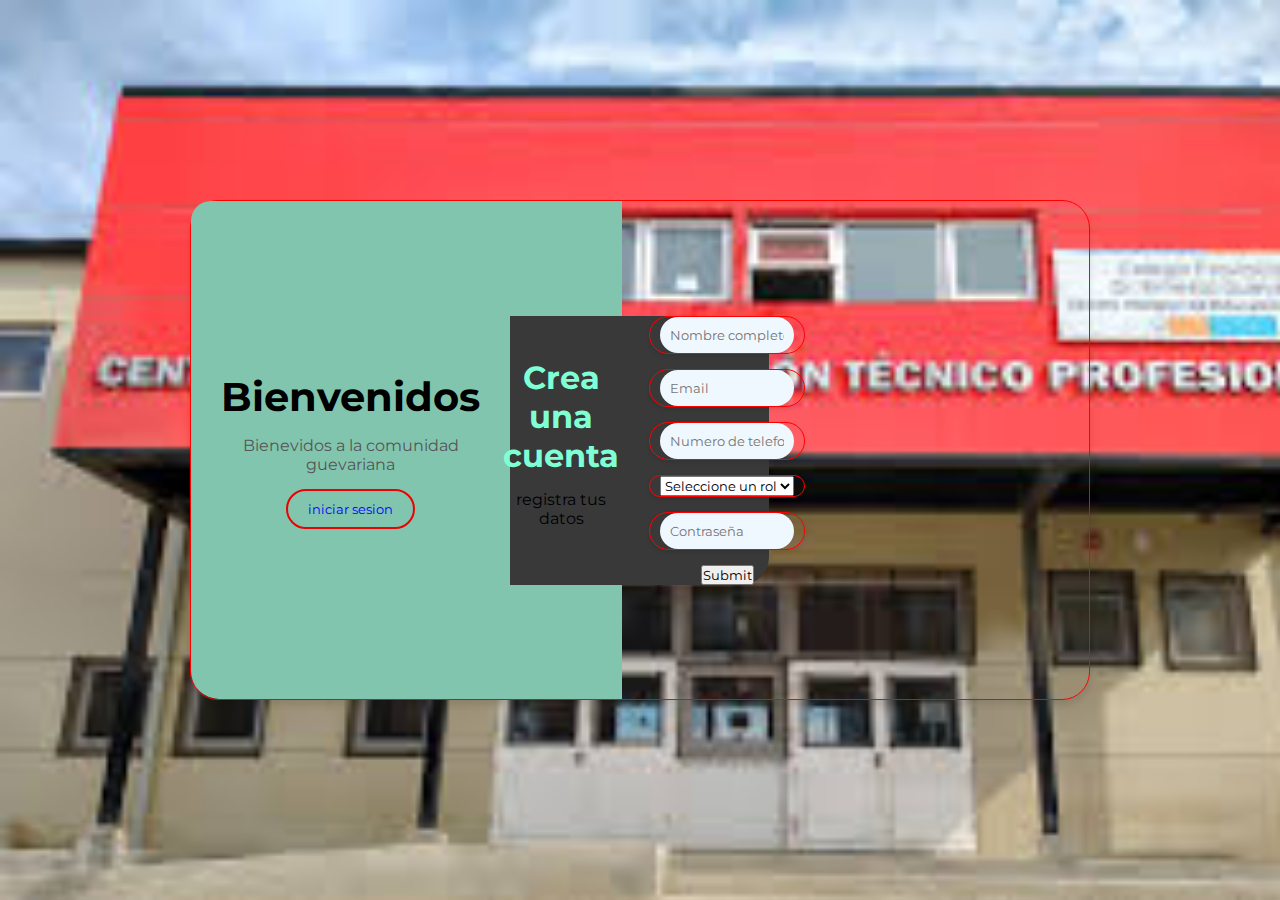
<file: Pagina.html/login e regristo .html>
<!DOCTYPE html>
<html lang="en">

<head>
	<meta charset="UTF-8">
	<meta name="viewport" content="width=device-width, initial-scale=1.0">
	<link rel="preconnect" href="https://fonts.googleapis.com">
	<link rel="preconnect" href="https://fonts.gstatic.com" crossorigin>
	<link
		href="https://fonts.googleapis.com/css2?family=Montserrat:ital,wght@0,100..900;1,100..900&family=Roboto:ital,wght@0,100;0,300;0,400;0,500;0,700;0,900;1,100;1,300;1,400;1,500;1,700;1,900&display=swap"
		rel="stylesheet">
	<title>login</title>
	<link rel="stylesheet" href="Stlyless.css">
</head>

<body>
	<div class="container-form regrister">
		<div class="information">
			<div class="info-childs">
				<h2>Bienvenidos </h2>
				<p>Bienevidos a la comunidad guevariana</p>
				<input type="button" value="iniciar sesion" id="sign-in" >
			</div>
			<div class="form-information">
				<div class="form-information-childs">
					<h2>Crea una cuenta</h2>
					<p>registra tus datos</p>
				</div>
				<form class="form">
					<label>
						<i class='bx bx-user'></i>
						<input type="text" placeholder="Nombre completo" >
					</label>
					<label>
						<i class='bx bxl-gmail'></i>
						<input type="email" id="email" placeholder="Email" >
					</label>
					<label>
						<i class='bx bxs-mobile'></i>
						<input type="tel" id="telefono" placeholder="Numero de telefono">
					</label>
					<label for="rol">
						<i class='bx bx-user-pin'></i>
						<select id="rol" name="rol">
							<option value="">Seleccione un rol</option>
							<option value="admin">Administrador</option>
							<option value="user">Usuario</option>
						</select>
					</label>
					<label>
						<i class='bx bx-lock-alt'></i>
						<input type="password" placeholder="Contraseña">
					</label>

					<input type="submit" placeholder="Regristarse">

				</form>
			</div>
		</div>
	</div>





	<div class="container-form login hide">
		<div class="information">
			<div class="info-childs">
				<h2>!!!Bienvenidos al colegio Guevara¡¡¡</h2>
				<p>Bienevidos a la comunidad guevariana</p>
				<input type="button" value="Regristarse" id="sign-up" >
			</div>
			<div class="form-information">
				<div class="form-information-childs">
					<h2>Inicia sesion</h2>
				</div>
				<form class="form  form-register" novalidate>
					<label>
						<i class='bx bx-user'></i>
						<input type="text" placeholder="Nombre completo"name="userName" >
					</label>
					
					<label>
						<i class='bx bxl-gmail'></i>
						<input type="email" id="email" placeholder="Email" name="UserEmail">
					</label>
					
					<label>
						<i class='bx bx-lock-alt'></i>
						<input type="password" placeholder="Contraseña" name="UserPassword">
					</label>

					<input type="submit" value="inicia sesion">

				</form>
			</div>
		</div>
	</div>
<script src="script.js"></script>
</body>

</html>
</file>
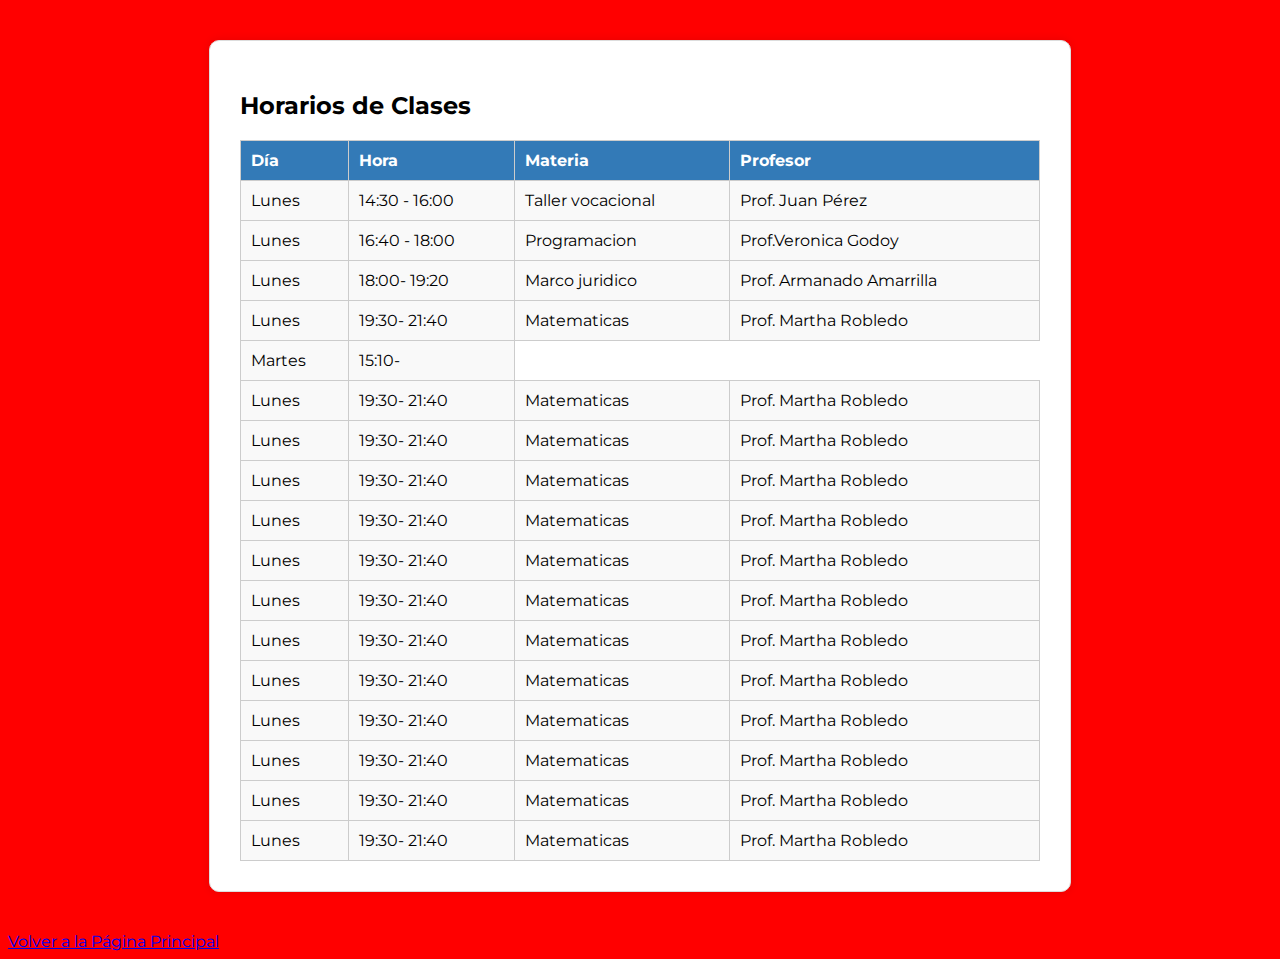
<file: Pagina.html/Formulario/Horarios/Horarios.html>
<!DOCTYPE html>
<html lang="en">

<head>
    <meta charset="UTF-8">
    <meta name="viewport" content="width=device-width, initial-scale=1.0">
    <title>Document</title>
    <link rel="stylesheet" href="Stylles.css">
</head>

<body>

    <body>
        <div class="container">
            <h2>Horarios de Clases</h2>
            <table>
                <thead>
                    <tr>
                        <th>Día</th>
                        <th>Hora</th>
                        <th>Materia</th>
                        <th>Profesor</th>
                    </tr>

                </thead>
                <tbody>
                    <tr>
                        <td>Lunes</td>
                        <td>14:30 - 16:00</td>
                        <td>Taller vocacional</td>
                        <td>Prof. Juan Pérez</td>
                    </tr>
                    <tr>
                        <td>Lunes</td>
                        <td>16:40 - 18:00</td>
                        <td>Programacion</td>
                        <td>Prof.Veronica Godoy</td>
                    </tr>
                    <tr>
                        <td>Lunes</td>
                        <td>18:00- 19:20</td>
                        <td>Marco juridico</td>
                        <td>Prof. Armanado Amarrilla</td>
                    </tr>
                    <tr>
                        <td>Lunes</td>
                        <td>19:30- 21:40</td>
                        <td>Matematicas</td>
                        <td>Prof. Martha Robledo</td>
                    </tr>
                    <tr>
                        <td>Martes </td>
                        <td>15:10-</td>
                    </tr>
                    <tr>
                        <td>Lunes</td>
                        <td>19:30- 21:40</td>
                        <td>Matematicas</td>
                        <td>Prof. Martha Robledo</td>
                    </tr>
                    <tr>
                        <td>Lunes</td>
                        <td>19:30- 21:40</td>
                        <td>Matematicas</td>
                        <td>Prof. Martha Robledo</td>
                    </tr>
                    <tr>
                        <td>Lunes</td>
                        <td>19:30- 21:40</td>
                        <td>Matematicas</td>
                        <td>Prof. Martha Robledo</td>
                    </tr>
                    <tr>
                        <td>Lunes</td>
                        <td>19:30- 21:40</td>
                        <td>Matematicas</td>
                        <td>Prof. Martha Robledo</td>
                    </tr>
                    <tr>
                        <td>Lunes</td>
                        <td>19:30- 21:40</td>
                        <td>Matematicas</td>
                        <td>Prof. Martha Robledo</td>
                    </tr>
                    <tr>
                        <td>Lunes</td>
                        <td>19:30- 21:40</td>
                        <td>Matematicas</td>
                        <td>Prof. Martha Robledo</td>
                    </tr>
                    <tr>
                        <td>Lunes</td>
                        <td>19:30- 21:40</td>
                        <td>Matematicas</td>
                        <td>Prof. Martha Robledo</td>
                    </tr>
                    <tr>
                        <td>Lunes</td>
                        <td>19:30- 21:40</td>
                        <td>Matematicas</td>
                        <td>Prof. Martha Robledo</td>
                    </tr>
                    <tr>
                        <td>Lunes</td>
                        <td>19:30- 21:40</td>
                        <td>Matematicas</td>
                        <td>Prof. Martha Robledo</td>
                    </tr>
                    <tr>
                        <td>Lunes</td>
                        <td>19:30- 21:40</td>
                        <td>Matematicas</td>
                        <td>Prof. Martha Robledo</td>
                    </tr>
                    <tr>
                        <td>Lunes</td>
                        <td>19:30- 21:40</td>
                        <td>Matematicas</td>
                        <td>Prof. Martha Robledo</td>
                    </tr>
                    <tr>
                        <td>Lunes</td>
                        <td>19:30- 21:40</td>
                        <td>Matematicas</td>
                        <td>Prof. Martha Robledo</td>
                    </tr>

                </tbody>
            </table>
        </div>
 <a href="/Pagina.html/index.html" class="boton">Volver a la Página Principal</a>

    </body>

</html>
</file>
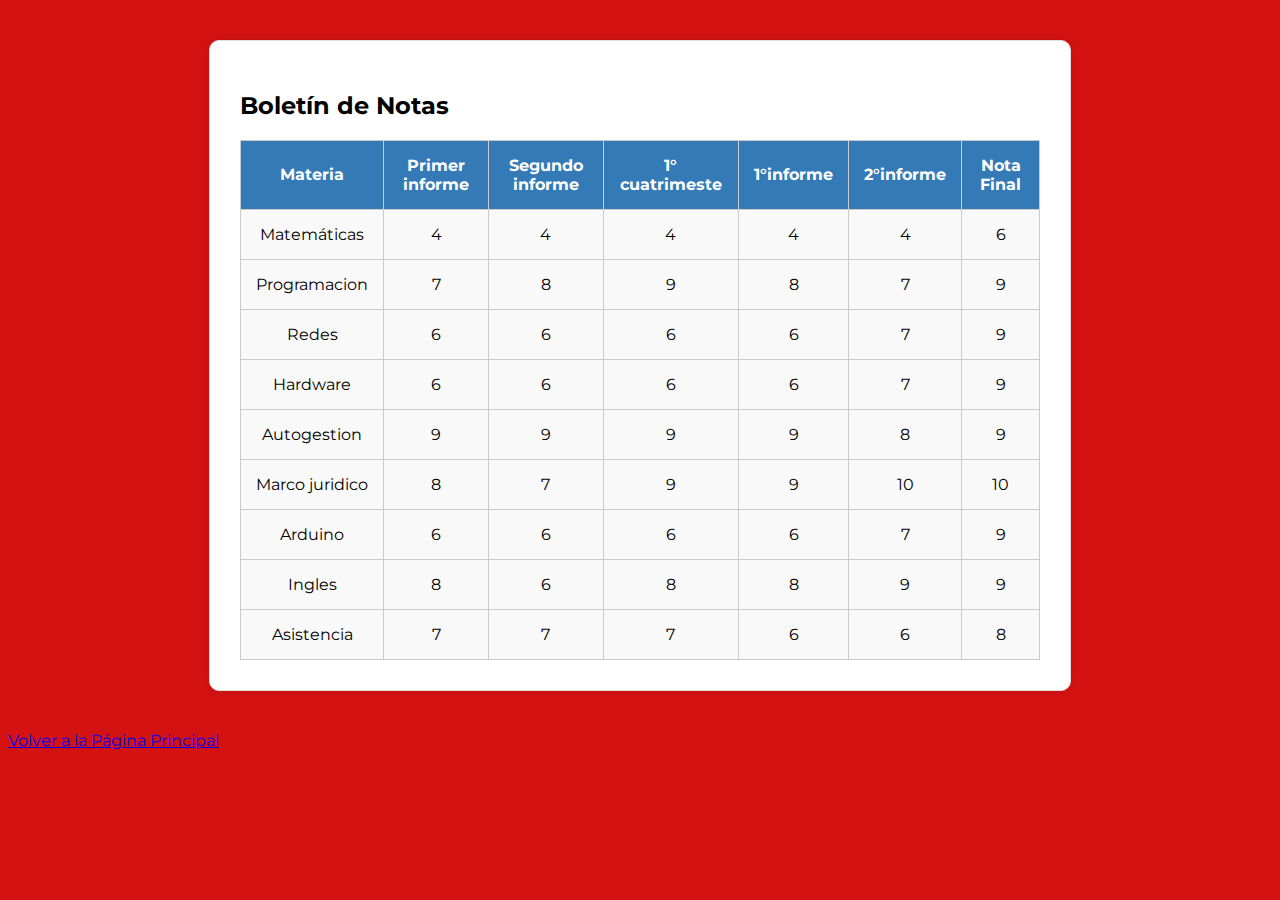
<file: Pagina.html/Formulario/Horarios/Notas/Notas.html>
<!DOCTYPE html>
<html lang="en">

<head>
    <meta charset="UTF-8">
    <meta name="viewport" content="width=device-width, initial-scale=1.0">
    <title>Document</title>
    <link rel="stylesheet" href="STYLES.CSS">
</head>

<body>
    </tr>
    </thead>
    <tbody>
        <div class="container">
            <h2>Boletín de Notas</h2>
            <table>
                <thead>
                    <tr>
                        <th>Materia</th>
                        <th>Primer informe </th>
                        <th>Segundo informe</th>
                        <th>1° cuatrimeste</th>
                        <th>1°informe</th>
                        <th>2°informe</th>
                        <th>Nota Final</th>

                    <tr>
                        <td>Matemáticas</td>
                        <td>4</td>
                        <td>4</td>
                        <td>4</td>
                        <td>4</td>
                        <td>4</td>
                        <td>6</td>
                    </tr>
                    <tr>
                        <td>Programacion</td>
                        <td>7</td>
                        <td>8</td>
                        <td>9</td>
                        <td>8</td>
                        <td>7</td>
                        <td>9</td>
                    </tr>
                    <tr>
                        <td>Redes</td>
                        <td>6</td>
                        <td>6</td>
                        <td>6</td>
                        <td>6</td>
                        <td>7</td>
                        <td>9</td>
                    </tr>
                    <tr>
                        <td>Hardware</td>
                        <td>6</td>
                        <td>6</td>
                        <td>6</td>
                        <td>6</td>
                        <td>7</td>
                        <td>9</td>

                    </tr>
                    <tr>
                        <td>Autogestion</td>
                        <td>9</td>
                        <td>9</td>
                        <td>9</td>
                        <td>9</td>
                        <td>8</td>
                        <td>9</td>
                    </tr>
                    <tr>
                        <td>Marco juridico</td>
                        <td>8</td>
                        <td>7</td>
                        <td>9</td>
                        <td>9</td>
                        <td>10</td>
                        <td>10</td>
                    </tr>
                    <tr>
                        <td>Arduino</td>
                        <td>6</td>
                        <td>6</td>
                        <td>6</td>
                        <td>6</td>
                        <td>7</td>
                        <td>9</td>
                    </tr>
                    <tr>
                        <td>Ingles</td>
                        <td>8</td>
                        <td>6</td>
                        <td>8</td>
                        <td>8</td>
                        <td>9</td>
                        <td>9</td>
                    </tr>
                    <tr>
                        <td>Asistencia</td>
                        <td>7</td>
                        <td>7</td>
                        <td>7</td>
                        <td>6</td>
                        <td>6</td>
                        <td>8</td>
                    </tr>
                    
    </tbody>
    </table>
    
    </div>
    <a href="/Pagina.html/index.html" class="boton">Volver a la Página Principal</a>
</body>

</html>
</file>
<file: Pagina.html/Stlyless.css>
*{
    padding: 0%;
    margin: 0%;
    box-sizing: border-box;
    font-family:"Montserrat", sans-serif;
}
    
body {
    display: flex;
    align-items: center;
    justify-content: center;
    height: 100vh;
    background-image: url(images.jpeg);
    background-size: cover;
    
}
.container-form{
	display: flex;
	border-radius: 28px;
	box-shadow: 0 5px 7px rgb(0, 0, 0, .1);
	height: 500px;
	max-width: 900px;
	transition:  all is ease;
	margin: 10px;
	border: solid thin red;
}
.information{
	width: 48%;
	display: flex;
	align-items: center;
	text-align: center;
	background-color: rgb(129, 197, 174);
	border-top-left-radius: 20px;
	border-bottom-left-radius: 28px;
}
.info-childs{
	width: 100%;
	padding: 0 30px;
}
.info-childs h2{
	font-size: 2.5rem;
	color: black;
}
.info-childs p{
	margin: 15px 0;
	color:  #555;

}
.info-childs input {
	background-color: transparent;
	outline: none;
	border: solid 2px rgb(236, 0, 0);
	border-radius: 20px;
	padding:  10px 20px;
	color: blue;
	cursor: pointer;
	transition: backgroud-color ease;

}
.info-childs input:hover{
	background-color: aquamarine;
	border: none;
	color: rgb(24, 255, 93);
	box-shadow: 0 2px 5px rgb(0, 0, 0, .1);
}
.form-information{
	display: flex;
	align-items: center;
	justify-content: center;
	width: 60%;
	text-align: center;
	background-color: rgb(57, 57, 58);
	border-top-right-radius: 20px;
	border-bottom-right-radius: 28px;
}
.form-information-childs{
	padding: 0 30px;
}

.form-information-childs h2{
	color: aquamarine;
	font-size: 2rem;
}

.form-information-childs p{
	margin: 15px 0;
}

.icons{
	margin: 15% 0;
}

.form label{
	display: flex;
	align-items: center;
	margin-bottom: 15px;
	border-radius: 20px;
	padding:  0 10px;
	border: solid thin red;
	box-shadow: 0 2px 5px rgb(0, 0, 0, .1);
}
.form label input{
	width: 100%;
	padding: 10px;
	background-color: aliceblue;
	border: none;
	outline: none;
	border-radius: 20px;
	color: rgb(0, 0, 0);
}
.form label i{
color: rebeccapurple;	
}

.form input [type="submit"]{
	background-color: blue;
	color: antiquewhite;
	border-radius: 20px;
	border: none;
	padding: 18px 15px;
	cursor: pointer;
	margin-top: 10px;
	box-shadow: 0 2px 5px rgb(0, 0, 0, .1);
}

.hide{
	position: absolute;
	transform: translateY(-300%);
}

.form input [type="submit"]:hover{
	background-color: black;
}
</file>
<file: Pagina.html/Formulario/Horarios/Stylles.css>
@import url('https://fonts.googleapis.com/css2?family=Montserrat:ital,wght@0,100..900;1,100..900&display=swap');

body {
    font-family:"Montserrat",sans-serif;  
    background-color: #ff0000;
  }
  
  .container {
    width: 800px;
    background-color: #fff;
    padding: 30px;
    border: 1px solid #ddd;
    border-radius: 10px;
    box-shadow: 0 0 10px rgba(0, 0, 0, 0.1);
    margin: 40px auto;
  }
  
  table {
    width: 100%;
    border-collapse: collapse;
  }
  
  th, td {
    border: 1px solid #ccc;
  padding: 10px;
  text-align: left;
}

th {
  background-color: #337ab7;
  color: #fff;
}

td {
  background-color: #f9f9f9;
}

td:hover {
  background-color:#f2f2f2;
}
</file>
<file: Pagina.html/Formulario/Horarios/Notas/STYLES.CSS>
@import url('https://fonts.googleapis.com/css2?family=Montserrat:ital,wght@0,100..900;1,100..900&display=swap');
body {
    font-family:"Montserrat",sans-serif;
    background-color: #d41212;
  }
  
  .container {
    width: 800px;
    background-color: #fff;
    padding: 30px;
    border: 1px solid #ddd;
    border-radius: 10px;
    box-shadow: 0 0 10px rgba(0, 0, 0, 0.1);
    margin: 40px auto;
  }
  
  table {
    width: 100%;
    border-collapse: collapse;
    border-spacing: 0;
  }
  th, td {
    border: 1px solid #ccc;
    padding: 15px;
    text-align: center;
    vertical-align: middle;
  }
  
  th {
    background-color: #337ab7;
    color: #fff;
    font-weight: bold;
  }
  
  td {
    background-color: #f9f9f9;
  }
  
  td:hover {
    background-color: #f2f2f2;
  }
  

  table {
    border-bottom: 1px solid #ccc;
}


th:first-child, td:first-child {
  border-left: 1px solid #ccc;
}


th:last-child, td:last-child {
  border-right: 1px solid #ccc;
}


tr:first-child th {
  border-top: 1px solid #ccc;
}


tr:last-child td {
  border-bottom: 1px solid #ccc;
}
</file>
